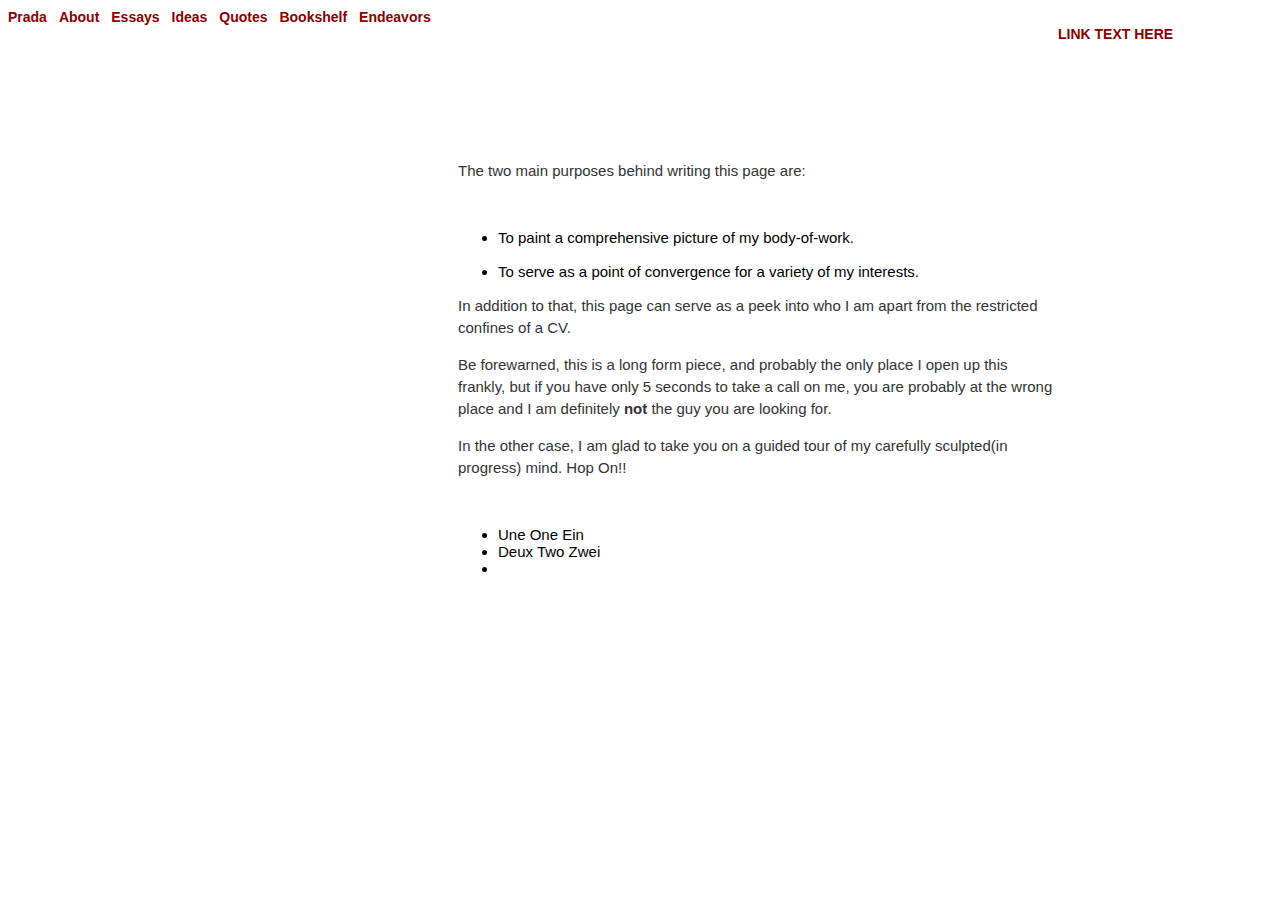
<file: index.html>
<!DOCTYPE html>
<html>

<head>

<title>About&nbsp;&#183;&nbsp;Rohit Muley</title>
	
      <meta name="viewport" content="width=device-width, initial-scale=1,maximum-scale=1,user-scalable=no">
      
      <link href="./style.css" type="text/css" rel="stylesheet"> 
      <script type="text/javascript" src="script.js"></script>

</head>


<body>
<header>  
<nav>
      <div class="buttons">
    
      <form> 
  <button
         onclick="window.location.href='https://muleyrohit.github.io/Ideas/'"
        type="button"
        style="background: none;border: none; padding: 0; color: darkred; 
            text-decoration: none; cursor: pointer; font-size: 14px; font-style: normal;
    font-family: helvetica;
    font-weight: bold;">
    

    Prada&nbsp&nbsp
    
    </button>
   
    
    
    
    
    
    <a href="https://muleyrohit.github.io/About/">About&nbsp&nbsp</a>
      
	<a href="https://muleyrohit.github.io/Essays/">Essays&nbsp&nbsp</a>

	<a href="https://muleyrohit.github.io/Ideas/">Ideas&nbsp&nbsp</a>

	<!-- <a href="https://muleyrohit.github.io/Quotes/">Quotes&nbsp&nbsp</a> -->

	<a id="myLink" title="Click to do something"
         href="javascript:void(0)" onclick="openStuff();return false;">Quotes&nbsp&nbsp</a>

	<a href="https://muleyrohit.github.io/Bookshelf/">Bookshelf&nbsp&nbsp</a>

    <button id="buttonLink" class="buttonLink" style="background: none;border: none; padding: 0; color: darkred; 
     text-decoration: none; cursor: pointer; font-size: 14px; font-style: normal;
    font-family: helvetica;
    font-weight: bold;">Endeavors</button>

</form>
    
      
       </div>

    </nav>
      
	
      <div id="left">&nbsp;</div>
      
      <div id="content">
	      <p> The two main purposes behind writing this page are:</p> <br>
	    <ul>
		    <li> To paint a comprehensive picture of my body-of-work.</li> <br>
		    <li> To serve as a point of convergence for a variety of my interests.</li>
	    </ul>
	    
	    <p>In addition to that, this page can serve as a peek into who I am apart from the restricted confines of a CV.</p> 
	   
	    <p> Be forewarned, this is a long form piece, and probably the only place I open up this frankly, but if you have only 5 seconds to take a call on me, 
	    you are probably at the wrong place and I am definitely <b>not</b> the guy you are looking for.</p>
	   
	    <p>In the other case, I am glad to take you on a guided tour of my carefully sculpted(in progress) mind. Hop On!!</p>
            
            &nbsp; 
            <ul>
            <li>Une One Ein</li>
            <li>Deux Two Zwei<li>
                  </ul>

            
      </div>
	
	<button id="buttonLink" class="buttonLink" style="background: none;border: none; padding: 0; color: darkred; 
      text-decoration: none; cursor: pointer; font-size: 14px; font-style: normal;
     font-family: helvetica;
    font-weight: bold;">LINK TEXT HERE</button>
      
      

</header>

</body>

</html>
</file>
<file: style.css>
body {
    font-family: Helvetica;
    font-size: 15px;
  }
  
  
  header {
      background-color : white;
      color: black;
      
      height: 120px;
      width: 100%;
    }  




  .button {
      


  }
  
  /*   Links Section Starts   */
  
  a {
      
      
  }
  
  
  a:link { 
    background-color: white;
    color: DarkRed;
    font-size: 14px;
    font-style: normal;
    font-family: helvetica;
    font-weight: bold;
    text-decoration: none;
  
  }
  
  
  a:visited {
      
      
  }
  
  
  a:focus {
      
      
  }
  
  
  a:hover {
      
      
  }
  
  
  a:active {
      
      
  }
  
  
  
  /*   Links Section Ends   */
  
  #left {
    height: 1px;
    float: left;
    display: block;
    min-width: 0;
    overflow: hidden;
    width: 450px;
    margin: 0;
    padding: 0;
  }
  
  #content {
    margin-top: 120px;
    float: left;
    width: 600px;
      
   
  }
  
  @media only screen and (max-width: 600px)  {
   #content {
       width: 90%;
       margin-left: 5%;
      
       
      }
      body { overflow-x: hidden; /* Hide scrollbars */ }
      
  }
  
  @media only screen and (max-width: 1030px) and (min-width: 610px)  {
   #content {
       width: 80%;
       margin-left: 10%;
      
       
      }
      body { overflow-x: hidden; /* Hide scrollbars */ }
      
  }
  
  #content p {
    color: #333;
    line-height: 22px;
  }
</file>
